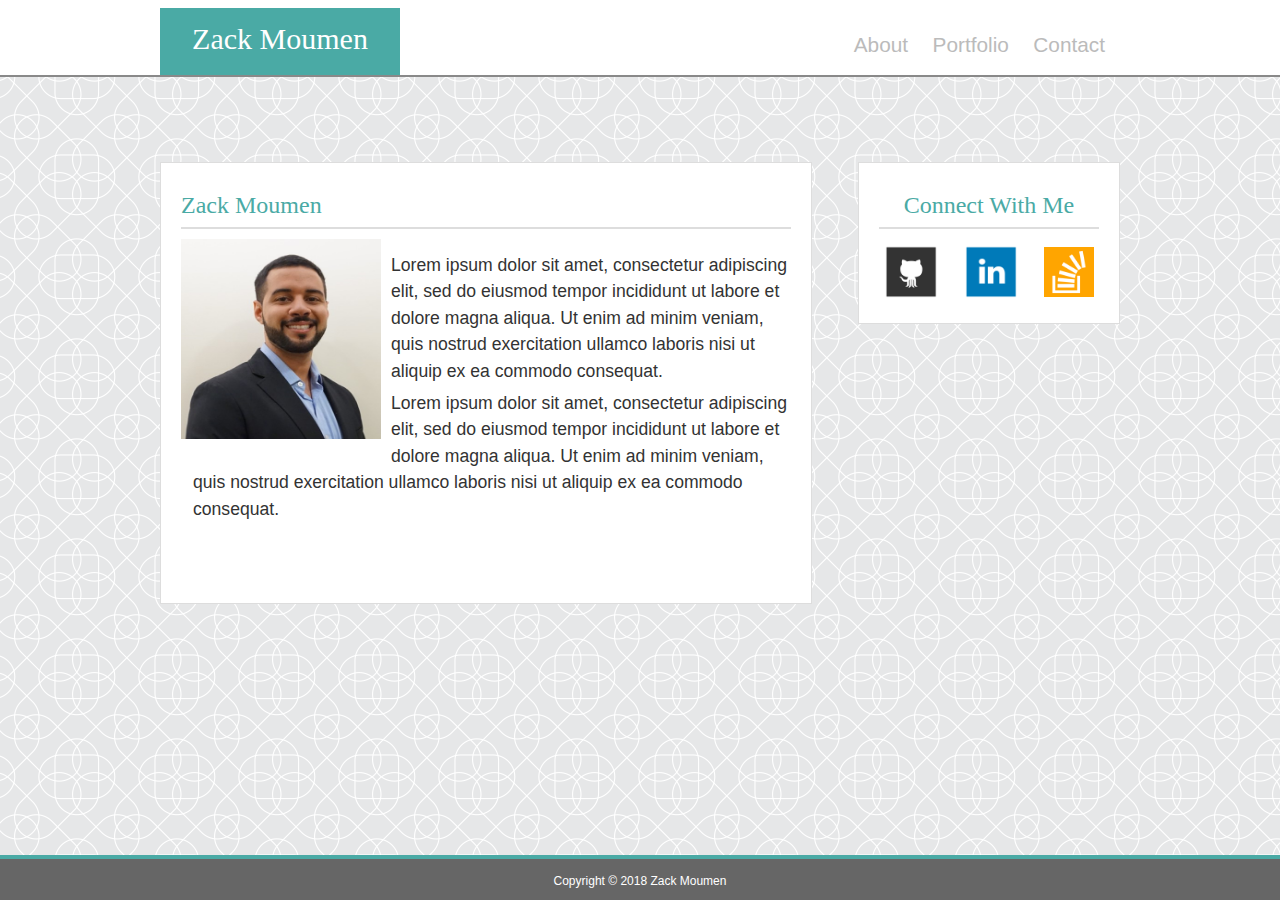
<file: index.html>
<!DOCTYPE html>
<html lang="en-us">
<head>
	<title>Zack Moumen's Portfolio: About</title>
	<meta charset="UTF-8">
	<meta name="My Portfolio Page" content="Portfolio">
	<meta name="keywords" content="HTML,CSS,XML,JavaScript,Projects">
	<meta name="author" content="Zack Moumen">
	<meta name="viewport" content="width=device-width, initial-scale=1.0">
	<link rel="stylesheet" type="text/css" href="assets/CSS/reset.css"> 
	<link rel="stylesheet" type="text/css" href="assets/CSS/style.css">

</head>
<body>
	<div>
		<div class="wrap_head">
			<div class="container_head">
				<div id="h1">
					<a href="index.html" id="head_anchor">
						<div id="name">
							<h1>Zack Moumen</h1>
						</div>
					</a>
				</div>
				
				<div id="nav">
					<nav>
						<strong>
							<a href="index.html" class="anchor">About</a>
							<a href="portfolio.html" class="anchor">Portfolio</a>
							<a href="contact.html"  class="anchor">Contact</a>
						</strong>
					</nav>
				</div>

			</div>
		</div>

		<div class="wrap_body">	
			<div class="container_body">
				<div class='bio'>			
					<div id="bio_name">
						<strong><h2>Zack Moumen</h2></strong>				
					</div>
					<div id="bio_image">
						<img src="assets/images/Moumen.png" alt="Zack Moumen"/>
					</div>
					<div id="bio_para">
						<p> Lorem ipsum dolor sit amet, consectetur adipiscing elit, sed do eiusmod tempor incididunt ut labore et dolore magna aliqua. Ut enim ad minim veniam, quis nostrud exercitation ullamco laboris nisi ut aliquip ex ea commodo consequat.</p>
						<p> Lorem ipsum dolor sit amet, consectetur adipiscing elit, sed do eiusmod tempor incididunt ut labore et dolore magna aliqua. Ut enim ad minim veniam, quis nostrud exercitation ullamco laboris nisi ut aliquip ex ea commodo consequat.</p>
					</div>
				</div>	
				<div class='contact'>
					<div id="contact_header">
						<h2>Connect With Me</h2>
					</div>
					<div id="contact_links">
						<div id="git">
							<a href="https://github.com/zmou21" target="_blank">
								<img class="connect_images" src="assets/images/github.png" alt="github"/>
							</a> 
						</div>
						<div id="linkedin">
							<a href="http://www.linkedin.com/in/zakaria-moumen-48034b118" target="_blank">
								<img class="connect_images" src="assets/images/linkedin.png" alt="Linkedin"/>
							</a>
						</div>
						<div id="overflow">
							<a href="https://stackoverflow.com/users/9185906/zack?tab=profile" target="_blank">
								<img id="connect_images_1" src="assets/images/overflow.png" alt="Stack Overflow"/>
							</a>
						</div>
					</div>									
				</div>	
			</div> 
		</div>
	</div>
		<div class="wrap_foot">
			<div id="footer">
					<h4>Copyright &copy; 2018 Zack Moumen</h4>
			</div>
		</div>


</body>

</html>
</file>
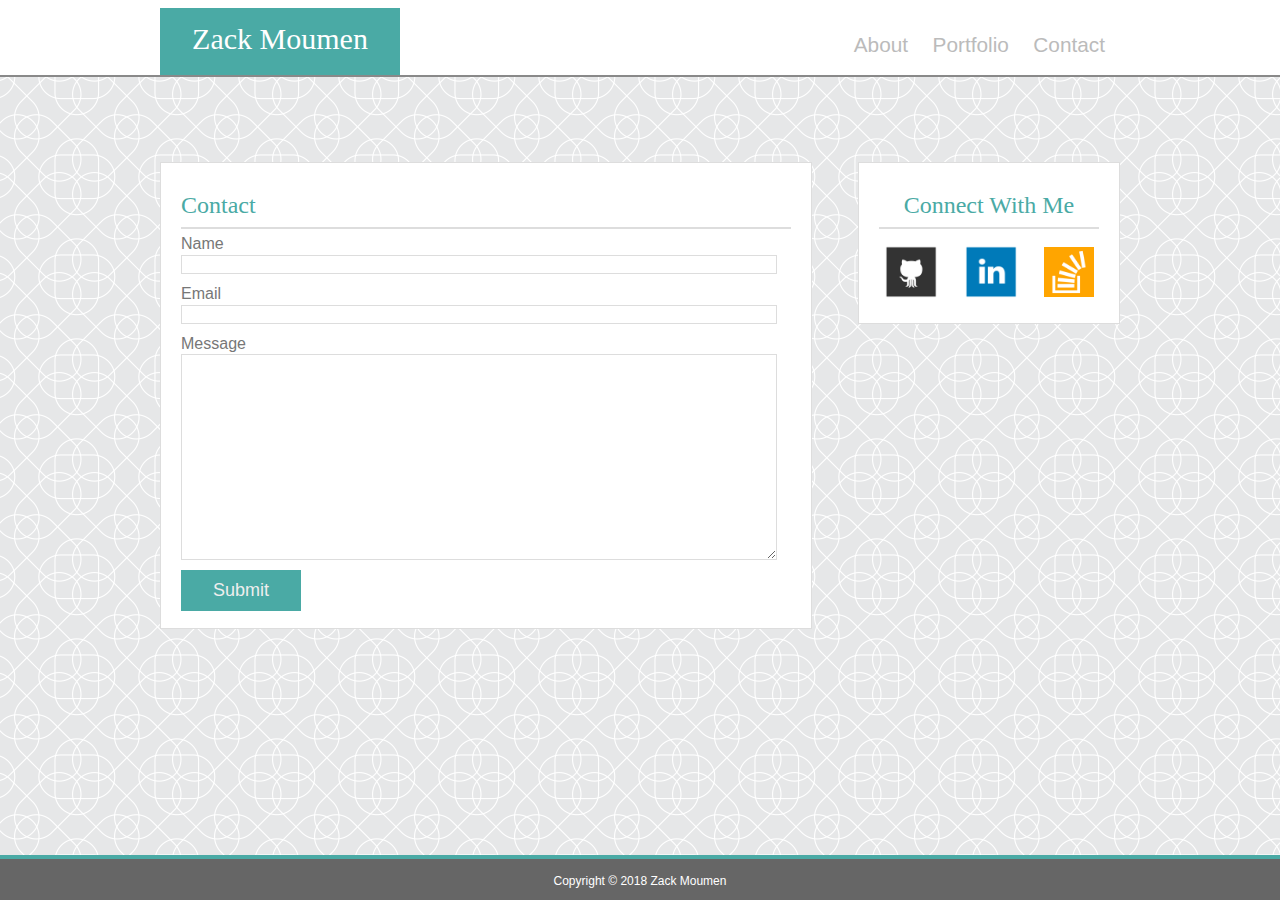
<file: contact.html>
<!DOCTYPE html>
<html lang="en-us">
<head>
	<title>Zack Moumen's Portfolio: Contact</title>
	<meta charset="UTF-8">
	<meta name="My Portfolio Page" content="Portfolio">
	<meta name="keywords" content="HTML,CSS,XML,JavaScript,Projects">
	<meta name="author" content="Zack Moumen">
	<meta name="viewport" content="width=device-width, initial-scale=1.0">
	<link rel="stylesheet" type="text/css" href="assets/CSS/reset.css"> 
	<link rel="stylesheet" type="text/css" href="assets/CSS/style.css">

</head>
<body>
	<div>
		<div class="wrap_head">
			<div class="container_head">
				<div id="h1">
					<a href="index.html" id="head_anchor">
						<div id="name">
							<h1>Zack Moumen</h1>
						</div>
					</a>
				</div>
				
				<div id="nav">
					<nav>
						<strong>
							<a href="index.html" class="anchor">About</a>
							<a href="portfolio.html" class="anchor">Portfolio</a>
							<a href="contact.html" class="anchor">Contact</a>
						</strong>
					</nav>
				</div>

			</div>
		</div>

		<div class="wrap_body">	
			<div class="container_body">
				<div class='form'>			
					<div id="form_contact">
						<strong><h2>Contact</h2></strong>				
					</div>
					<div id="form_name">
						<form>
							Name<br>
							<input type="text" name="John Smith" maxlength="40">
						</form>
					</div>
					<div id="form_email">
						<form>
							Email<br>
							<input type="email" name="email">
						</form>
					</div>
					<div id="form_text">
						<form>
							Message<br>
							<textarea name="message" rows="10" cols="30"></textarea>
						</form>
					</div>
					<div>
						<button type="button">Submit</button>
					</div>	
				</div>	
				<div class='contact'>
					<div id="contact_header">
						<strong><h2>Connect With Me</h2></strong>
					</div>
					<div id="contact_links">
						<div id="git">
							<a href="https://github.com/zmou21">
								<img class="connect_images" src="assets/images/github.png" alt="github"/>
							</a> 
						</div>
						<div id="linkedin">
							<a href="http://www.linkedin.com/in/zakaria-moumen-48034b118">
								<img class="connect_images" src="assets/images/linkedin.png" alt="Linkedin"/>
							</a>
						</div>
						<div id="overflow">
							<a href="https://stackoverflow.com/users/9185906/zack?tab=profile">
								<img id="connect_images_1" src="assets/images/overflow.png" alt="Stack Overflow"/>
							</a>
						</div>
					</div>
					
				</div>	
			</div> 
		</div>
 	</div>
	<div class="wrap_foot">
		<div class="container_foot">
			<div id="footer">
				<h4>Copyright &copy; 2018 Zack Moumen</h4>
			</div>

		</div>
	</div> 	
</body>

</html>
</file>
<file: assets/CSS/style.css>
html, body {
	background-image: url(../images/intersection.png);
	font-family: 'Arial', 'Helvetica Neue', Helvetica, sans-serif;
	color: #333;
	height: 100%;
	position: relative;
}

h1, h2, h3 {
	font-family: 'Georgia', Times, Times New Roman, serif;
}

h2, h3 {
	color: #4aaaa5;
	font-size: 1.5em;
}
p {
 	padding: 3px 2px;
 	font-size: 1.1em;
 	line-height: 1.5;
 }


/* index.html: This is the header*/

.wrap_head {
	background-color: #fff;
	border-bottom: 2px outset #ddd;
	margin: auto;
	padding: 0;
	width: 100%;
	position: fixed;
	z-index: 10;
}

.container_head {
	width: 960px;
	height: 75px;
	margin: auto;
	position: relative;
	bottom: 0;
	padding: 0;
}


#h1 {
	background-color: #4aaaa5;
	position: absolute;
	bottom: 0;
	margin: 0;
	width: 25%;
	height: 90%;
	padding: 0;
}

#name {
	text-align: center;
	width: 300px;
	font-size: 30px;
	position: relative;
	top: 25%;
	right: 10%;
	color: #fff;
}

#nav {
	position: absolute;
	bottom: 25%;
	right: 0%;
	padding: 0 5px;
}

a#head_anchor {
	text-decoration: none;
	position: absolute;
	top:25%;
}


.anchor {
	padding: 0 10px;
	text-decoration: none;
	font-size: 1.3em;
}

a:link {
	color: #bbb;
}

a:visited {
	color: #68ab56;
}

a:hover {
	color: #4aaaa5;
}

a:active {
	color: #4aaaa5;
}

/* index.html: This is my biobliography and About me Section*/


.wrap_body {
	margin: auto;
	padding-bottom: 5%;
	width: 100%;
	position: absolute;
	top: 18%;
}

.container_body {
	width: 960px;
	margin: auto;
	position: relative;
	bottom: 0;
	padding: 0;
}

.bio {
	background-color: #fff;
	border: 1px ridge #dddddd;
	width: 610px;
	height: 400px;
	margin-right: 20px;
	padding: 20px;
	float: left; 
	position: relative;
}

#bio_name{
	border-bottom: 2px solid #dddddd;
	padding: 10px 0;	
}

#bio_image{
	padding: 10px 0;
	float: left;
}

#bio_para{
	padding: 20px 0;
	position: relative;
	left: 10px;	
}

/* index.html: This is my Contact Me section*/

.contact {
	background-color: #fff;
	border: 1px ridge #dddddd;
	width: 220px;
	height: 120px;
	margin-left: 20px;
	padding: 20px;
	float: right;
}

#contact_header {
	border-bottom: 2px solid #dddddd;
	padding: 10px 0;
	text-align: center;
}

#contact_links {
	padding: 10px 0;
}

#git {
	padding: 5px 5px;
	float: left;
}

#linkedin {
	padding: 5px 20px;
	float: left;
	
}

#overflow {
	padding: 8px 5px;
	float: right;
}

.connect_images {
	width: 55px;
	height: 55px;
}

#connect_images_1 {
	width: 50px;
	height: 50px;
}

/*Portfolio Page: This is CSS for my portfolio*/

.portfolio {
	background-color: #fff;
	border: 1px ridge #dddddd;
	width: 610px;
	height: 675px;
	margin-right: 20px;
	padding: 20px;
	float: left; 
	position: relative;
}

#portfolio_name{
	border-bottom: 2px solid #dddddd;
	padding: 10px 0;	
}

#top {
	margin: 10px 0;
	padding: 10px 0;
}

#portfolio_1 {
	float: left;
	position: relative;
}


#portfolio_2 {
	float: right;
	position: relative;
}

#middle {
	margin: 10px 0;
	padding: 10px 0;
	clear: both;
}

#portfolio_3 {
	float: left;
	position: relative;
}


#portfolio_4 {
	float: right;
	position: relative;
}

#bottom {
	margin: 10px 0;
	padding: 10px 0;
	clear: both;
}

#portfolio_5 {
	float: left;
	position: relative;
}

.port_image {
	width: 275px;
	height: 185px;
}

.image_text {
	position: absolute;
	top: 70%;
	z-index: 5;
	background-color: #4aaaa5;
	color: #fff;
	width: 275px;
	padding: 10px 0;
	text-align: center;
	clear:both;
}

/* Contact Page: This is CSS for my form*/

.form {
	background-color: #fff;
	border: 1px ridge #dddddd;
	width: 610px;
	height: 425px;
	margin-right: 20px;
	padding: 20px;
	color: #777;
	font-size: 16px;
	float: left; 
	position: relative;
}

#form_contact {
	border-bottom: 2px solid #dddddd;
	padding: 10px 0;	
}

#form_name {
	padding: 5px 0;	
	line-height: 1.25;
}

#form_email {
	padding: 5px 0;
	line-height: 1.25;	
}

#form_text {
	padding: 5px 0;
	line-height: 1.25;	
}

input {
	width: 590px;
	border: 1px solid #ddd;
	color: #777;
}

input:required {
	border: 1px solid red;
}

textarea {
	width: 590px;
	margin: auto;
	height: 200px;
	color: #777;
	border: 1px solid #ddd;
}

button {
	background-color: #4aaaa5;
	color: #eee;
	border: none;
	padding: 10px 32px;
    text-align: center;
    text-decoration: none;
    display: inline-block;
    font-size: 18px; 
    cursor: pointer;
}

button:visited {
	background-color: #ddd;
	color: #fff;
}

button:hover {
	background-color: #bbb;
	color: #fff;
}

button:active {
	background-color: #ddd;
	color: #fff;
}

img{
	width: 200px;
	height: 200px;
}


/* This is my footer*/

.wrap_foot {
	background-color: #ccc;
	margin: auto;
	padding: 0;
	width: 100%;
	position: fixed;
	bottom: 0;
	z-index: 20;
}


#footer {
	background-color: #666666;
	color: #fff;
	text-align: center;
	font-size: 12px;
	width: 97.6%;
	padding: 1.2%;
	border-top: 4px solid #4aaaa5;
	height: 10px;
	clear: both;
}
</file>
